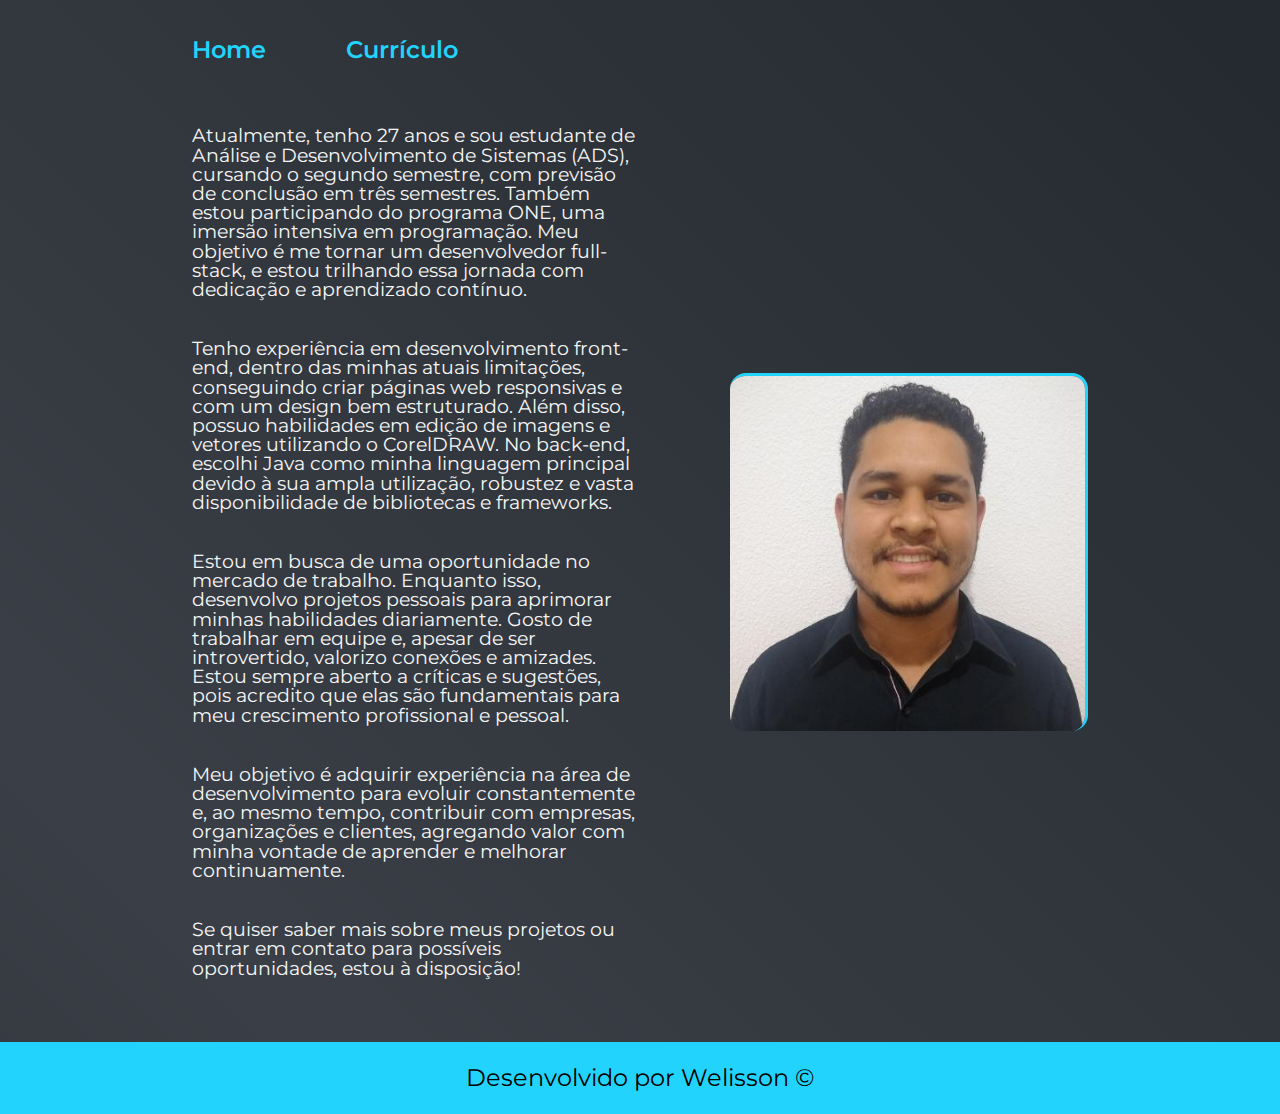
<file: about.html>
<!DOCTYPE html>
<html lang="pt-br">

<head>
    <meta charset="UTF-8">
    <meta name="viewport" content="width=device-width, initial-scale=1.0">
    <link rel="stylesheet" href="assets/css/reset.css">
    <link rel="stylesheet" href="assets/css/style.css">
    <link rel="stylesheet" href="assets/css/animation.css">
    <link rel="shortcut icon" href="assets/img/desenvolvedor.png" type="image/x-icon">
    <title>About-me - Developer Welisson - Portifolio</title>
</head>

<body class="animated-background">
    <header class="header__menu">
        <nav class="header__menu__nav">
            <a href="index.html" class="header__links">Home</a>
            <a href="curriculo.html" class="header__links">Currículo</a>
        </nav>
    </header>
    <main class="main-container">
        <section class="main__content">
            <p class="content__text content__text__ajuste">Atualmente, tenho 27 anos e sou estudante de Análise e Desenvolvimento de Sistemas (ADS), cursando o segundo semestre, com previsão de conclusão em três semestres. Também estou participando do programa ONE, uma imersão intensiva em programação. Meu objetivo é me tornar um desenvolvedor full-stack, e estou trilhando essa jornada com dedicação e aprendizado contínuo.</p>
            <p class="content__text content__text__ajuste">Tenho experiência em desenvolvimento front-end, dentro das minhas atuais limitações, conseguindo criar páginas web responsivas e com um design bem estruturado. Além disso, possuo habilidades em edição de imagens e vetores utilizando o CorelDRAW. No back-end, escolhi Java como minha linguagem principal devido à sua ampla utilização, robustez e vasta disponibilidade de bibliotecas e frameworks.</p>
            <p class="content__text content__text__ajuste">Estou em busca de uma oportunidade no mercado de trabalho. Enquanto isso, desenvolvo projetos pessoais para aprimorar minhas habilidades diariamente. Gosto de trabalhar em equipe e, apesar de ser introvertido, valorizo conexões e amizades. Estou sempre aberto a críticas e sugestões, pois acredito que elas são fundamentais para meu crescimento profissional e pessoal.</p>
            <p class="content__text content__text__ajuste">Meu objetivo é adquirir experiência na área de desenvolvimento para evoluir constantemente e, ao mesmo tempo, contribuir com empresas, organizações e clientes, agregando valor com minha vontade de aprender e melhorar continuamente.</p>
            <p class="content__text content__text__ajuste">Se quiser saber mais sobre meus projetos ou entrar em contato para possíveis oportunidades, estou à disposição!</p>
        </section>
        <img class="content__img" src="assets/img/perfil.jpg" alt="Foto de perfil Welisson Silva">
    </main>

    <footer class="footer__container">
        <p>Desenvolvido por Welisson © </p>
    </footer>
</body>

</html>
</file>
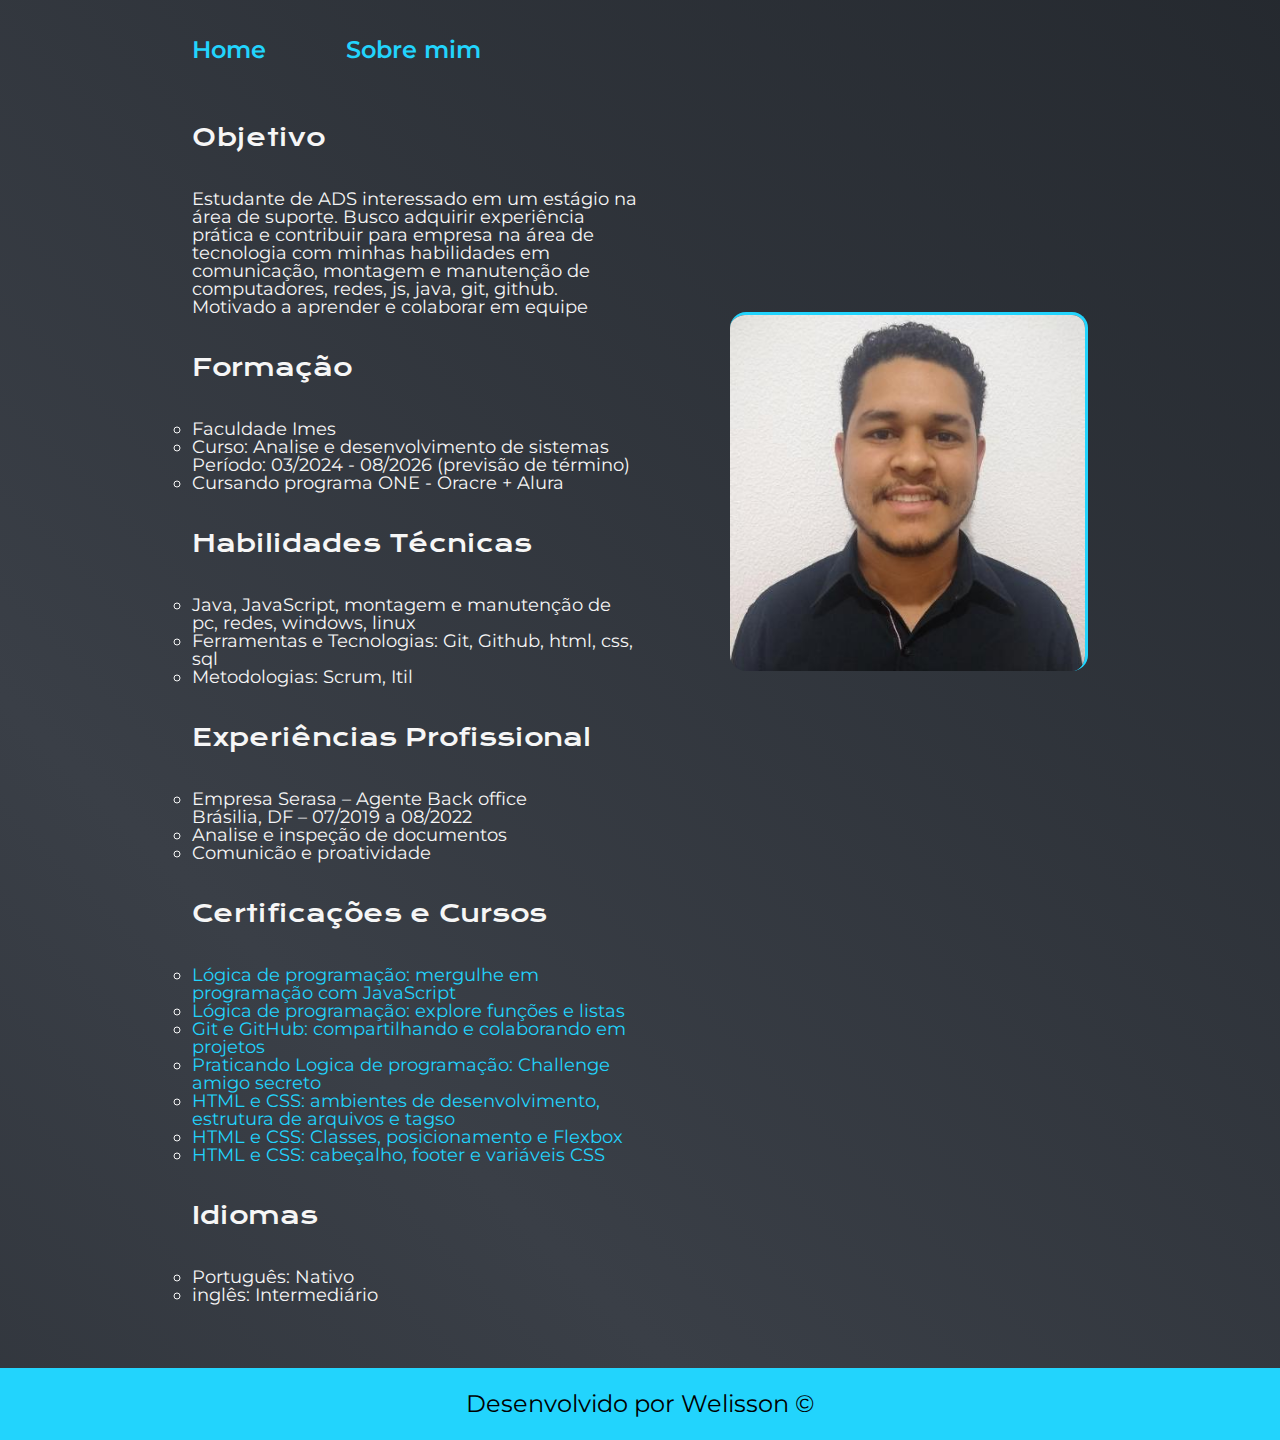
<file: curriculo.html>
<!DOCTYPE html>
<html lang="pt-br">

<head>
    <meta charset="UTF-8">
    <meta name="viewport" content="width=device-width, initial-scale=1.0">
    <link rel="stylesheet" href="assets/css/reset.css">
    <link rel="stylesheet" href="assets/css/style.css">
    <link rel="stylesheet" href="assets/css/animation.css">
    <link rel="shortcut icon" href="assets/img/desenvolvedor.png" type="image/x-icon">
    <title>Curriculo - Developer Welisson - Portifolio</title>
    <title>Curriculo</title>
</head>

<body class="animated-background">
    <header class="header__menu">
        <nav class="header__menu__nav">
            <a href="index.html" class="header__links">Home</a>
            <a href="about.html" class="header__links">Sobre mim</a>
        </nav>
        
    </header>
    <main class="main-container">
        <section class="main__content">
            <h1 class="main__title">Objetivo</h1>
            <p class="content__text content__text__cv">Estudante de ADS interessado em um estágio na área de suporte.
                Busco
                adquirir experiência prática e contribuir para empresa na área de tecnologia
                com minhas habilidades em comunicação, montagem e manutenção de
                computadores, redes, js, java, git, github. Motivado a aprender e colaborar em
                equipe
            </p>
            <h1 class="main__title">Formação</h1>
            <ul class="content__habilites">
                <li class="habilits__list">Faculdade Imes</li>
                <li class="habilits__list">Curso: Analise e desenvolvimento de sistemas</li>
                <p class="content__text content__text__cv">Período: 03/2024 - 08/2026 (previsão de término)</p>
                <li class="habilits__list">Cursando programa ONE - Oracre + Alura</li>
            </ul>
            <h1 class="main__title"> Habilidades Técnicas</h1>
            <ul class="content__habilites">
                <li class="habilits__list">Java, JavaScript, montagem e manutenção de pc, redes, windows, linux</li>
                <li class="habilits__list">Ferramentas e Tecnologias: Git, Github, html, css, sql </li>
                <li class="habilits__list">Metodologias: Scrum, Itil</li>
            </ul>
            <h1 class="main__title">Experiências Profissional</h1>
            <ul class="content__habilites">
                <li class="habilits__list">Empresa Serasa – Agente Back office</li>
                <p class="content__text content__text__cv"> Brásilia, DF – 07/2019 a 08/2022</p>
                <li class="habilits__list">Analise e inspeção de documentos</li> 
                <li class="habilits__list">Comunicão e proatividade</li> 
            </ul>
            <h1 class="main__title">Certificações e Cursos</h1>
            <ul class="content__habilites">
                <li class="habilits__list"><a class="links__certificate" href="https://cursos.alura.com.br/certificate/welissonsilvacunha/logica-programacao-mergulhe-programacao-javascript">Lógica de programação: mergulhe em programação com JavaScript</a></li>
                <li class="habilits__list"><a class="links__certificate" href="https://cursos.alura.com.br/certificate/welissonsilvacunha/logica-programacao-funcoes-listas">Lógica de programação: explore funções e listas</a></li>
                <li class="habilits__list"><a class="links__certificate" href="https://cursos.alura.com.br/certificate/welissonsilvacunha/git-github-compartilhando-colaborando-projetos">Git e GitHub: compartilhando e colaborando em projetos</a></li>
                <li class="habilits__list"><a class="links__certificate" href="https://cursos.alura.com.br/certificate/welissonsilvacunha/logica-programacao-challenge-amigo-secreto">Praticando Logica de programação: Challenge amigo secreto</a></li>
                <li class="habilits__list"><a class="links__certificate" href="https://cursos.alura.com.br/certificate/welissonsilvacunha/html-css-ambiente-arquivos-tags">HTML e CSS: ambientes de desenvolvimento, estrutura de arquivos e tagso</a></li>
                <li class="habilits__list"><a class="links__certificate" href="https://cursos.alura.com.br/certificate/welissonsilvacunha/html-css-classes-posicionamento-flexbox">HTML e CSS: Classes, posicionamento e Flexbox</a></li>
                <li class="habilits__list"><a class="links__certificate" href="https://cursos.alura.com.br/certificate/welissonsilvacunha/html-css-cabecalho-footer-variaveis-css">HTML e CSS: cabeçalho, footer e variáveis CSS</a></li>
            </ul>
            <h1 class="main__title">Idiomas</h1>
            <ul class="content__habilites">
                <li class="habilits__list"> Português: Nativo</li>
                <li class="habilits__list"> inglês: Intermediário</li>
            </ul>
        </section>
        <img class="content__img ajuste__curriculu" src="assets/img/perfil.jpg" alt="Foto de perfil Welisson Silva">
    </main>
    <footer class="footer__container">
        <p>Desenvolvido por Welisson © </p>
    </footer>
</body>

</html>
</file>
<file: assets/css/style.css>
@import url('https://fonts.googleapis.com/css2?family=Krona+One&family=Montserrat:ital,wght@0,100..900;1,100..900&display=swap');

:root {
  --font--100: #f6f6f6;
  --secundary--destaque: #22D4FD;
  --hovers--color: #00d0ff;
  --backgrounds: #272727;
  --black: #000;
  --destaque--hover: #12b8dd;

  --font--primary: "Krona One", serif;
  --font--secondary: 'Montserrat', serif;
}

html,
body {
  height: 100%;
  display: flex;
  flex-direction: column;
}

body {
  height: 100vh;
  box-sizing: border-box;
  color: var(--font--100);
  height: 100%;
}



.header__menu__nav {
  padding: 3% 0% 0% 15%;
  display: flex;
  gap: 80px;
}

.header__links {
  color: var(--secundary--destaque);
  text-decoration: none;
  font-family: var(--font--secondary);
  font-size: 1.5rem;
  font-weight: 600;
}

.header__links:hover {
  font-size: 1.55rem;
  color: var(--hovers--color);
}


.main-container {
  padding: 5% 15%;
  display: flex;
  align-items: center;
  justify-content: space-between;
  gap: 82px;
  flex: 1;
}

.main__content {
  width: 50%;
  display: flex;
  flex-direction: column;
  gap: 40px;
}

.main__title {
  font-size: 2.25rem;
  font-family: var(--font--primary);
  font-weight: 400;
  font-size: 1.5rem;
}


.title-destaque {
  color: var(--secundary--destaque);
}

.content__text {
  font-size: 1.5rem;
  font-family: var(--font--secondary);
}



.content__link {
  font-family: var(--font--secondary);
}

.content__btns {
  display: flex;
  justify-content: space-between;
  flex-direction: column;
  align-items: center;
  gap: 32px;
}

.content__subtitle {
  font-family: var(--font--primary);
  color: var(--font--100);
}

.content__link {
  align-items: center;
  border: 2px solid var(--secundary--destaque);
  color: var(--font--100);
  display: flex;
  justify-content: center;
  gap: 16px;
  text-align: center;
  font-size: 1.5rem;
  text-decoration: none;
  padding: 16px 0;
  cursor: pointer;
  font-weight: 400;
  width: 280px;
  border-radius: 8px;
}

.content__link:hover {
  background-color: var(--backgrounds);
  -webkit-box-shadow: 5px 7px 11px -3px rgba(0, 0, 0, 0.75);
  -moz-box-shadow: 5px 7px 11px -3px rgba(0, 0, 0, 0.75);
  box-shadow: 5px 7px 11px -3px rgba(0, 0, 0, 0.75);
  font-size: 1.55rem;
}

.content__img {
  width: 40%;
  border-radius: 16px;
  border-top: 3px solid var(--secundary--destaque);
  border-right: 3px solid var(--secundary--destaque);
}

.footer__container {
  color: var(--black);
  background-color: var(--secundary--destaque);
  text-align: center;
  font-family: var(--font--secondary);
  padding: 24px;
  font-size: 1.5rem;
  font-weight: 400;
}

.content__text__cv {
  font-size: 1.125rem;
}

.content__habilites {
  list-style: circle;
}

.habilits__list {
  color: var(--font--100);
  font-family: var(--font--secondary);
  font-size: 1.125rem;
}

.links__certificate {
  text-decoration: none;
  color: var(--secundary--destaque);
  font-family: var(--font--secondary);
  font-size: 1.125rem;
}

.ajuste__curriculu {
  margin-bottom: 50%;
}

.content__section {
  font-family: var(--font--secondary);
  font-size: 1.5rem;
}

.content__text__ajuste {
  padding: 0% 0% 0% 0%;
  font-size: 1.2rem;
}

@media (max-width: 1200px) {
  .main-container {margin: 0;
    flex-direction: column-reverse;
  }

  .header__menu__nav {
    padding: 10%;
    gap: 35px;
    justify-content: center;
  }

  .container {
    padding: 5%;
  }

  .main__content {
    width: 100%;
  }

  .content__text__ajuste {
    padding: 0;
  } 

  .ajuste__curriculu {
    margin: 0;
  }
}
</file>
<file: assets/css/animation.css>
.animated-background {
    height: 100%;
    width: 100%;
    background: linear-gradient(45deg, #1b1f24, #3a3f47, #1b1f24, #3a3f47);
    background-size: 400% 400%;
    animation: gradientAnimation 8s ease infinite;
  }
  
  @keyframes gradientAnimation {
    0% {
      background-position: 0% 40%;
    }
  
    50% {
      background-position: 100% 50%;
    }
  
    100% {
      background-position: 0% 50%;
    }
  }
</file>
